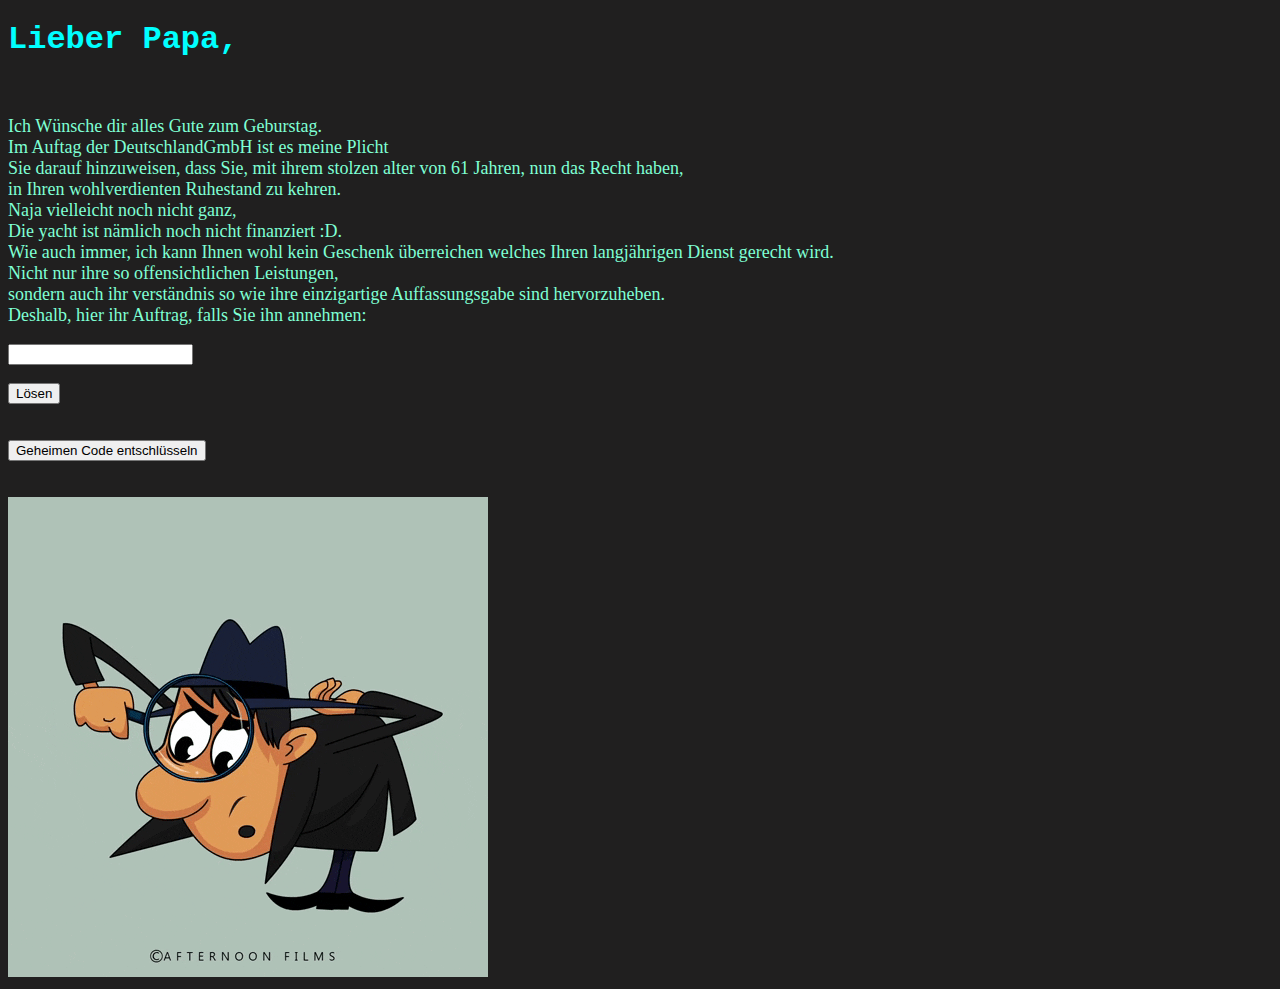
<file: index.html>
<!DOCTYPE html>
<html>
    <head>
        <title>
            Alles Gute ^^
        </title>
    </head>
    <script src="./script.js"></script>
    <body style="background-color: rgb(32, 31, 31);">
    <link rel="stylesheet" href="./style.css"> 
    <h1>Lieber Papa,</h1>
    <br>
    <p style="overflow: hidden;">
        Ich <span id="mark1">Wünsche</span> dir alles Gute zum Geburstag.<br>
        Im Auftag der DeutschlandGmbH ist es meine Plicht<br>
        Sie darauf <span id="mark2">hinzuweisen</span>, dass Sie, mit <span id="mark3">ihrem</span> <span id="mark4">stolzen</span> alter von 61 Jahren, nun das Recht haben,<br>
        in Ihren wohlverdienten Ruhestand zu <span id="mark5">kehren</span>.<br>
        Naja vielleicht noch nicht ganz,<br>
        Die <span id="mark6">yacht</span> ist nämlich noch nicht finanziert :D.<br>
        Wie auch immer, ich kann Ihnen wohl kein Geschenk überreichen welches Ihren <span id="mark7">langjährigen</span> Dienst gerecht wird. <br>
        Nicht nur ihre so <span id="mark8">offensichtlichen</span> Leistungen,<br>
        sondern auch ihr <span id="mark9">verständnis</span> so wie ihre <span id="mark0">einzigartige</span> Auffassungsgabe sind hervorzuheben.<br>
        Deshalb, hier ihr Auftrag, falls Sie ihn annehmen:
    </p>

    <input type="text" id="fname" name="fname"><br><br>
    <input type="submit" value="Lösen" onclick="sub()"/>
    <br>
    <br>
    <br>
    <input type="button" id="butt" value="Geheimen Code entschlüsseln" onclick="spy()">
    <br>
    <br>
    <br>
    <img src="spy.gif">
</body>

</html>
</file>
<file: style.css>
h1{
    color: aqua;
    font-family: 'Courier New', Courier, monospace;
}
p{
    color: aquamarine;
    font-size: large;
}
mark{
    color: aquamarine;
}
button{
    border: none;
    color: aquamarine;
    background-color: rgb(32, 31, 31);
    text-shadow: aqua;
    text-decoration: none;
    display: inline-block;
    overflow: hidden
}
</file>
